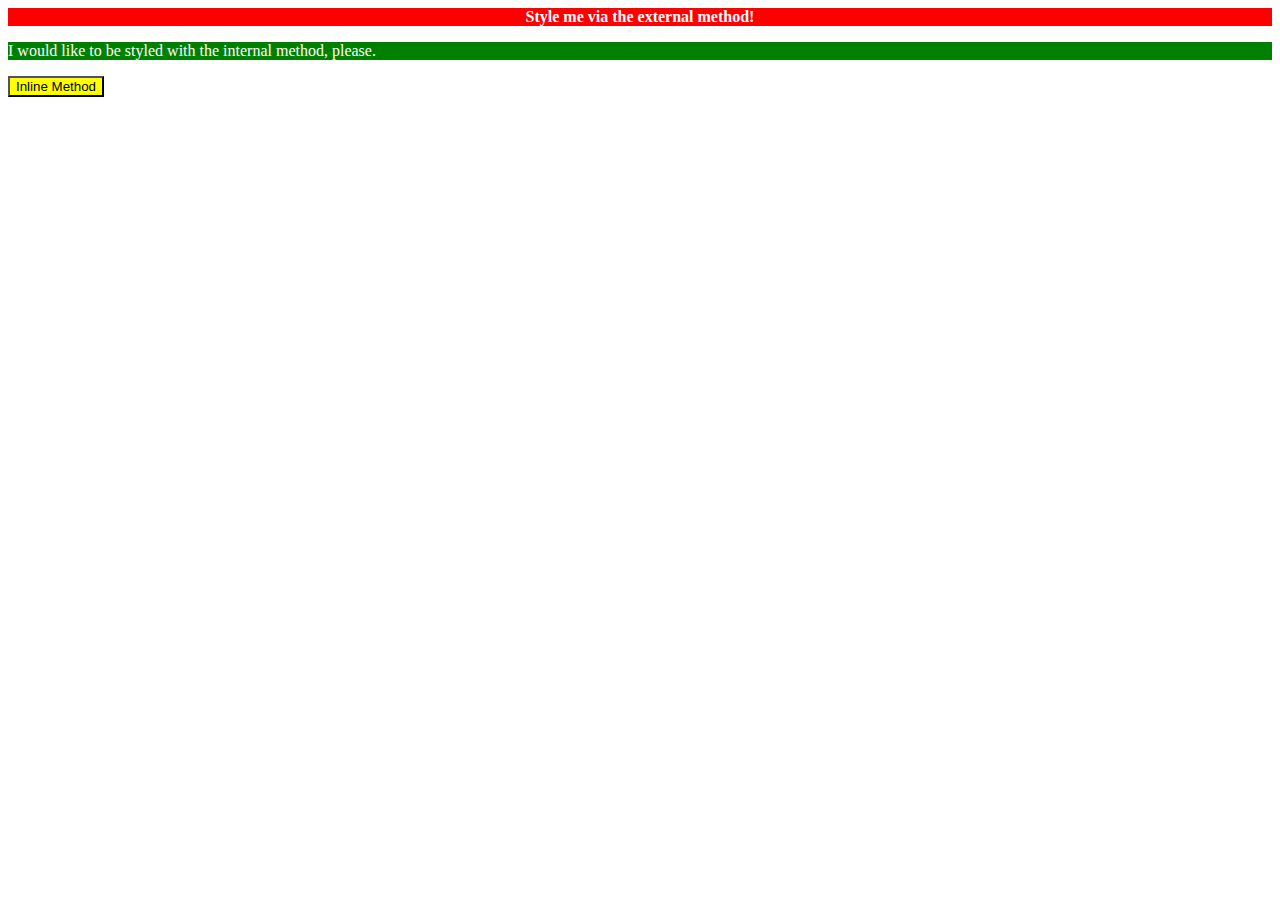
<file: foundations/01-css-methods/index.html>
<!DOCTYPE html>
<html lang="en">
  <head>
    <meta charset="UTF-8">
    <meta http-equiv="X-UA-Compatible" content="IE=edge">
    <meta name="viewport" content="width=device-width, initial-scale=1.0">
    <title>Methods for Adding CSS</title>
    <link rel="stylesheet" href="style.css">
    <style>
      p {
        background-color: green;
        color: white;
      }
    </style>
  </head>
  <body>
    <div>Style me via the external method!</div>
    <p>I would like to be styled with the internal method, please.</p>
    <button style="background-color: yellow ;">Inline Method</button>
  </body>
</html>
</file>
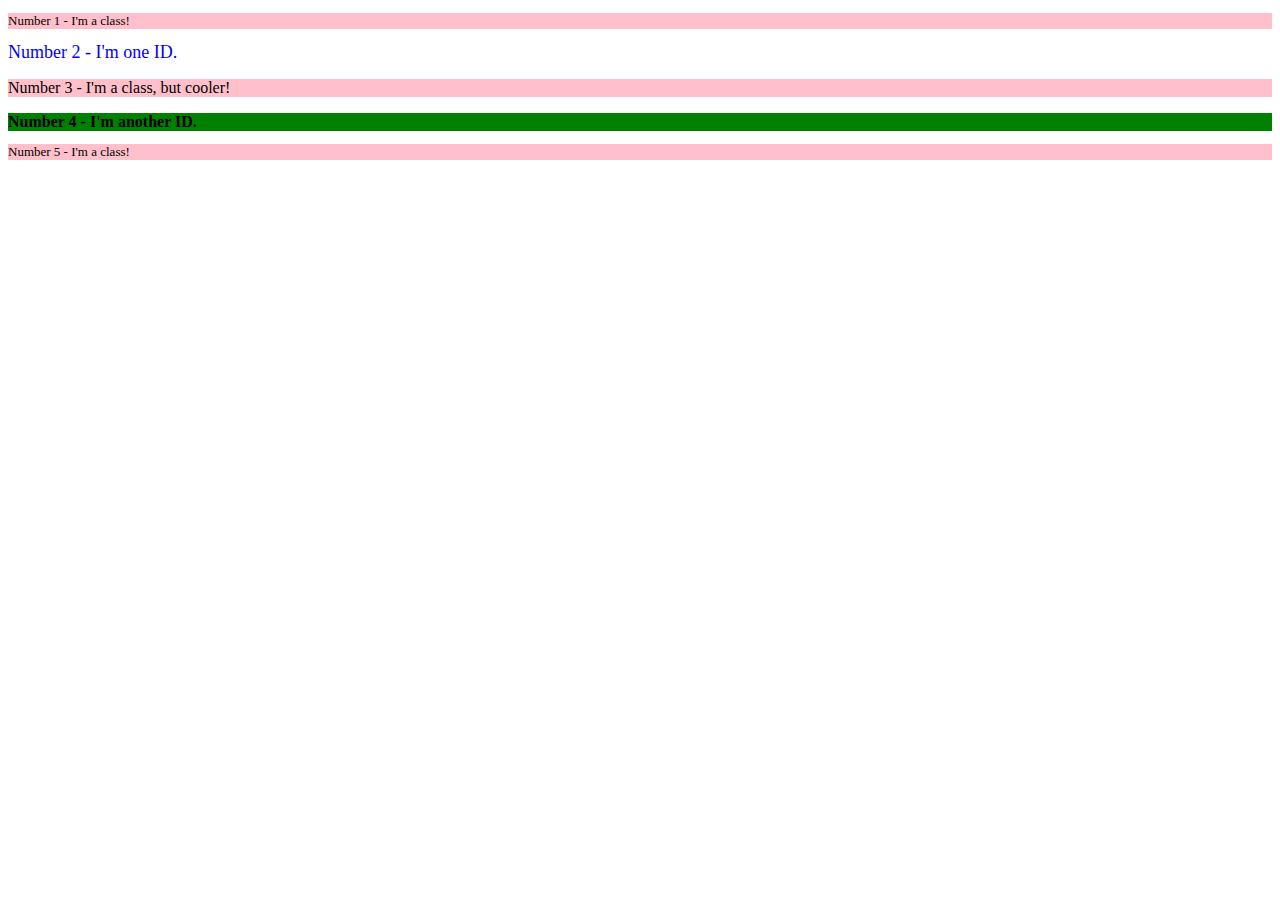
<file: foundations/02-class-id-selectors/index.html>
<!DOCTYPE html>
<html lang="en">
  <head>
    <meta charset="UTF-8">
    <meta http-equiv="X-UA-Compatible" content="IE=edge">
    <meta name="viewport" content="width=device-width, initial-scale=1.0">
    <title>Class and ID Selectors</title>
    <link rel="stylesheet" href="style.css">
  </head>
  <body>
    <p class="class">Number 1 - I'm a class!</p>
    <div id="id">Number 2 - I'm one ID.</div>
    <p class="cool class">Number 3 - I'm a class, but cooler!</p>
    <div id="another_id">Number 4 - I'm another ID.</div>
    <p class="class">Number 5 - I'm a class!</p>
  </body>
</html>
</file>
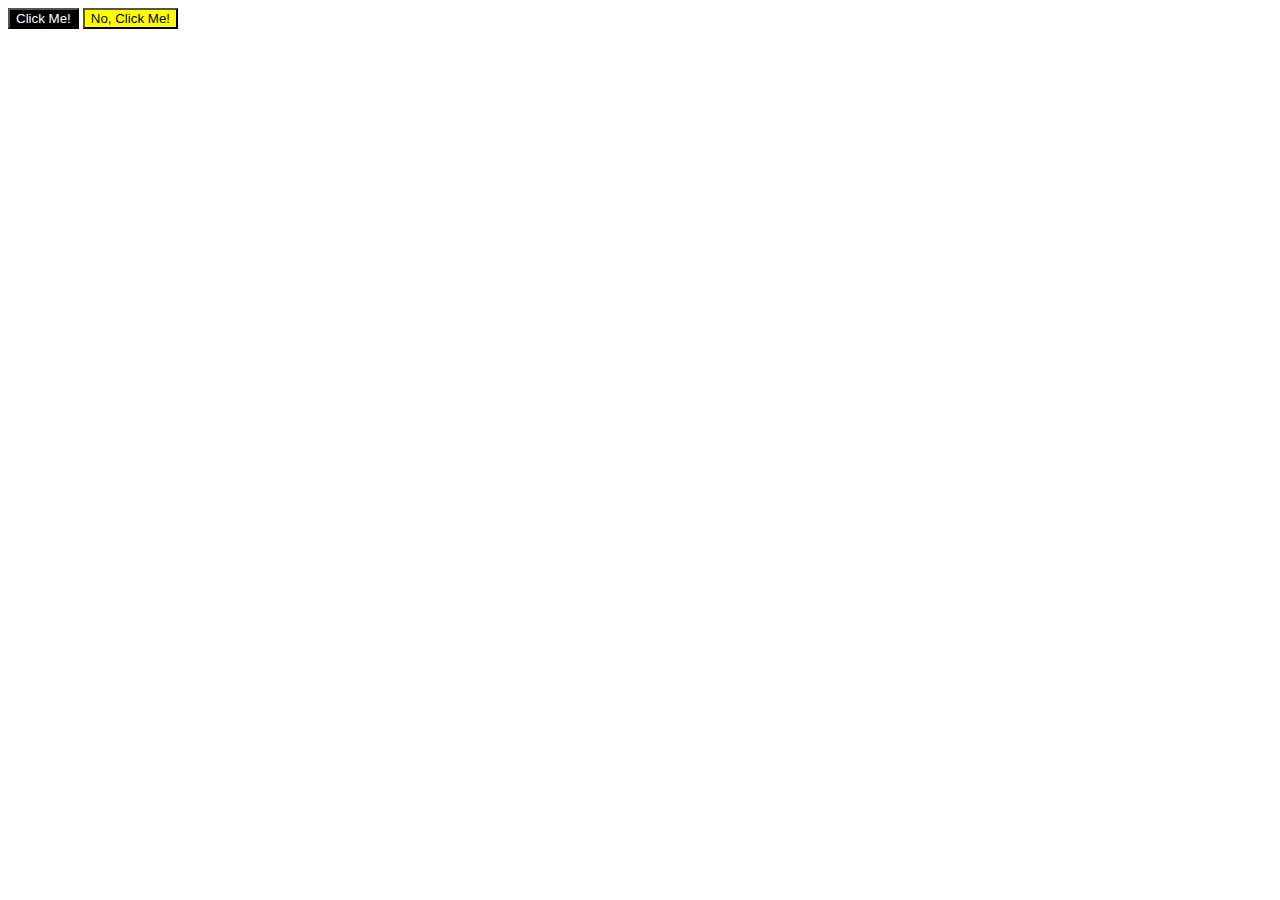
<file: foundations/03-grouping-selectors/index.html>
<!DOCTYPE html>
<html lang="en">
  <head>
    <meta charset="UTF-8">
    <meta http-equiv="X-UA-Compatible" content="IE=edge">
    <meta name="viewport" content="width=device-width, initial-scale=1.0">
    <title>Grouping Selectors</title>
    <link rel="stylesheet" href="style.css">
  </head>
  <body>
    <button class="yes">Click Me!</button>
    <button class="no">No, Click Me!</button>
  </body>
</html>
</file>
<file: foundations/01-css-methods/style.css>
div {
    text-align: center;
    background-color: red;
    font-weight: 600;
    color: white;
}
</file>
<file: foundations/02-class-id-selectors/style.css>
.class {
    background-color: pink;
    font-size: small;
}
.cool {
    font-size: medium;
}
#id {
    color: blue;
    font-size: large;
}
#another_id {
    background-color: green;
    font-weight: bold;
    font-size: medium;
}
</file>
<file: foundations/03-grouping-selectors/style.css>
.yes.no {
    font-size: 28px;
    font-family: Helvetica, "Times New Roman", sans-serif;
}
.yes{
    background-color: black;
    color: white;
}
.no{
    background-color: yellow;
}
</file>
